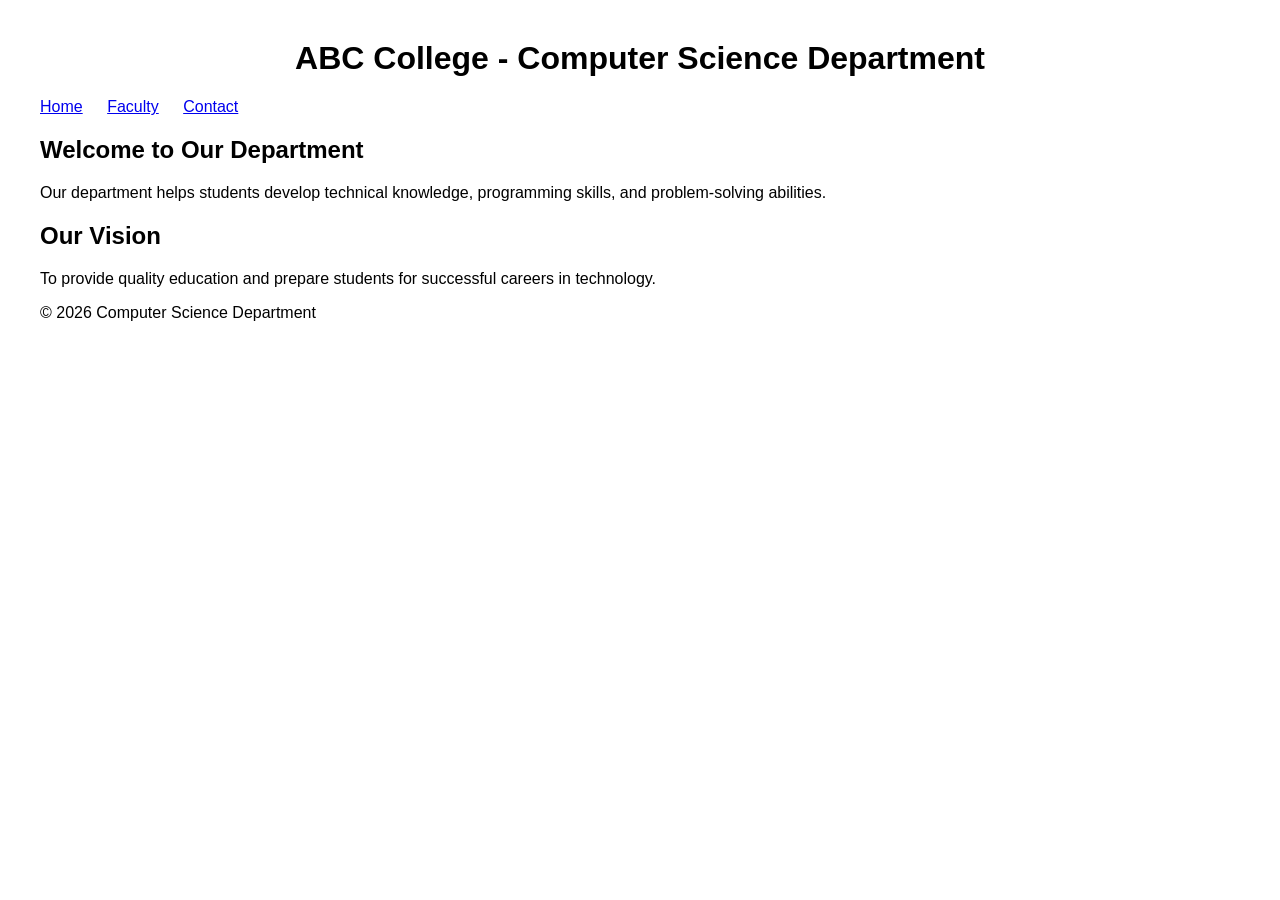
<file: index.html>
<!DOCTYPE html>
<html lang="en">
<head>
    <meta charset="UTF-8">
    <meta name="viewport" content="width=device-width, initial-scale=1.0">
    <title>College Department - Home</title>
    <link rel="stylesheet" href="style.css">
</head>
<body>
    <header>
        <h1>ABC College - Computer Science Department</h1>
    </header>

    <nav>
        <a href="index.html">Home</a>
        <a href="faculty.html">Faculty</a>
        <a href="contact.html">Contact</a>
    </nav>

    <main>
        <h2>Welcome to Our Department</h2>
        <p>
            Our department helps students develop technical knowledge,
            programming skills, and problem-solving abilities.
        </p>

        <h2>Our Vision</h2>
        <p>
            To provide quality education and prepare students for
            successful careers in technology.
        </p>
    </main>

    <footer>
        <p>&copy; 2026 Computer Science Department</p>
    </footer>
</body>
</html>
</file>
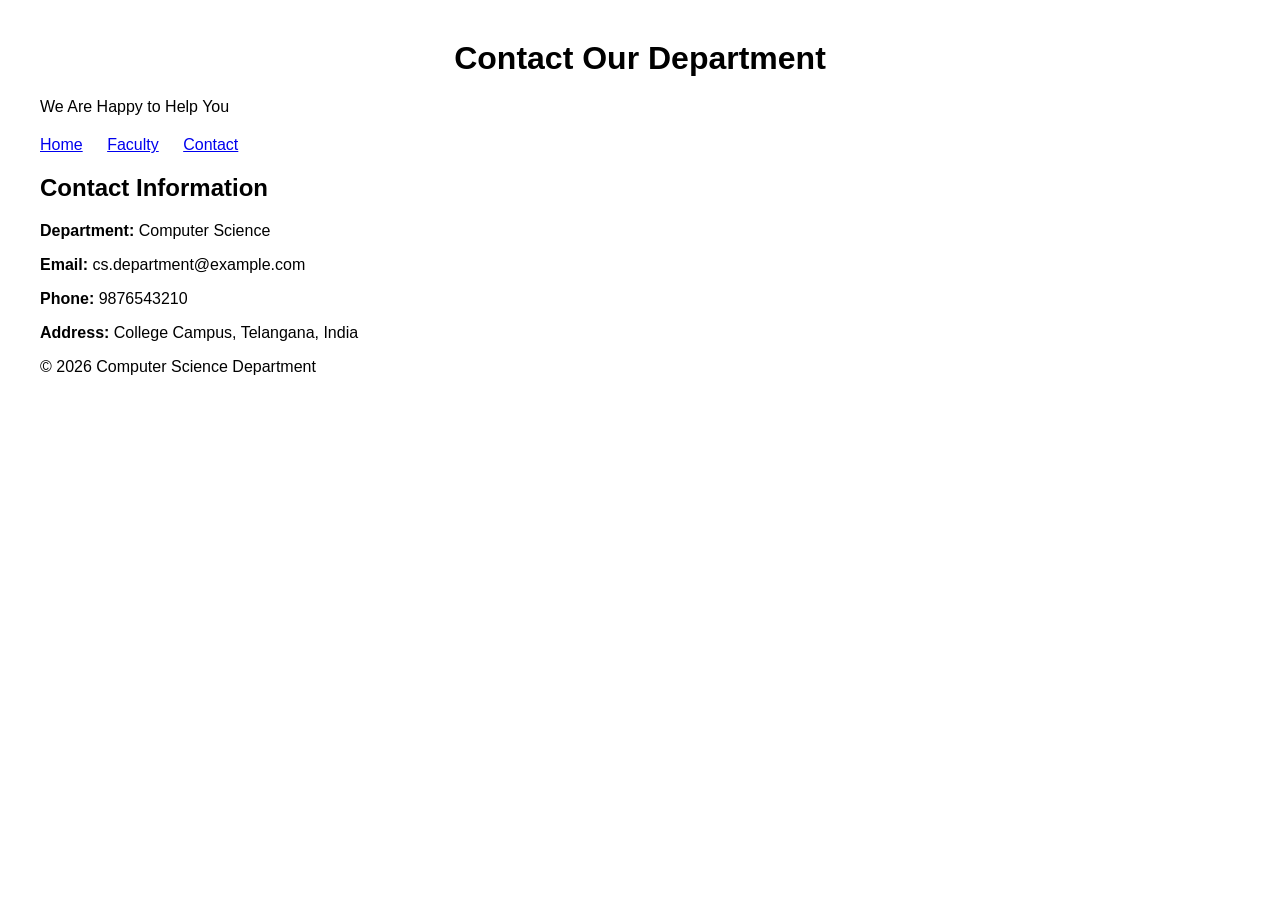
<file: contact.html>
<!DOCTYPE html>
<html lang="en">
<head>
    <meta charset="UTF-8">
    <meta name="viewport" content="width=device-width, initial-scale=1.0">
    <title>Contact Us</title>
    <link rel="stylesheet" href="style.css">
</head>
<body>
    <header>
        <h1>Contact Our Department</h1>
        <p>We Are Happy to Help You</p>
    </header>

    <nav>
        <a href="index.html">Home</a>
        <a href="faculty.html">Faculty</a>
        <a href="contact.html">Contact</a>
    </nav>

    <main>
        <h2>Contact Information</h2>
        <p><strong>Department:</strong> Computer Science</p>
        <p><strong>Email:</strong> cs.department@example.com</p>
        <p><strong>Phone:</strong> 9876543210</p>
        <p><strong>Address:</strong> College Campus, Telangana, India</p>
    </main>

    <footer>
        <p>&copy; 2026 Computer Science Department</p>
    </footer>
</body>
</html>
</file>
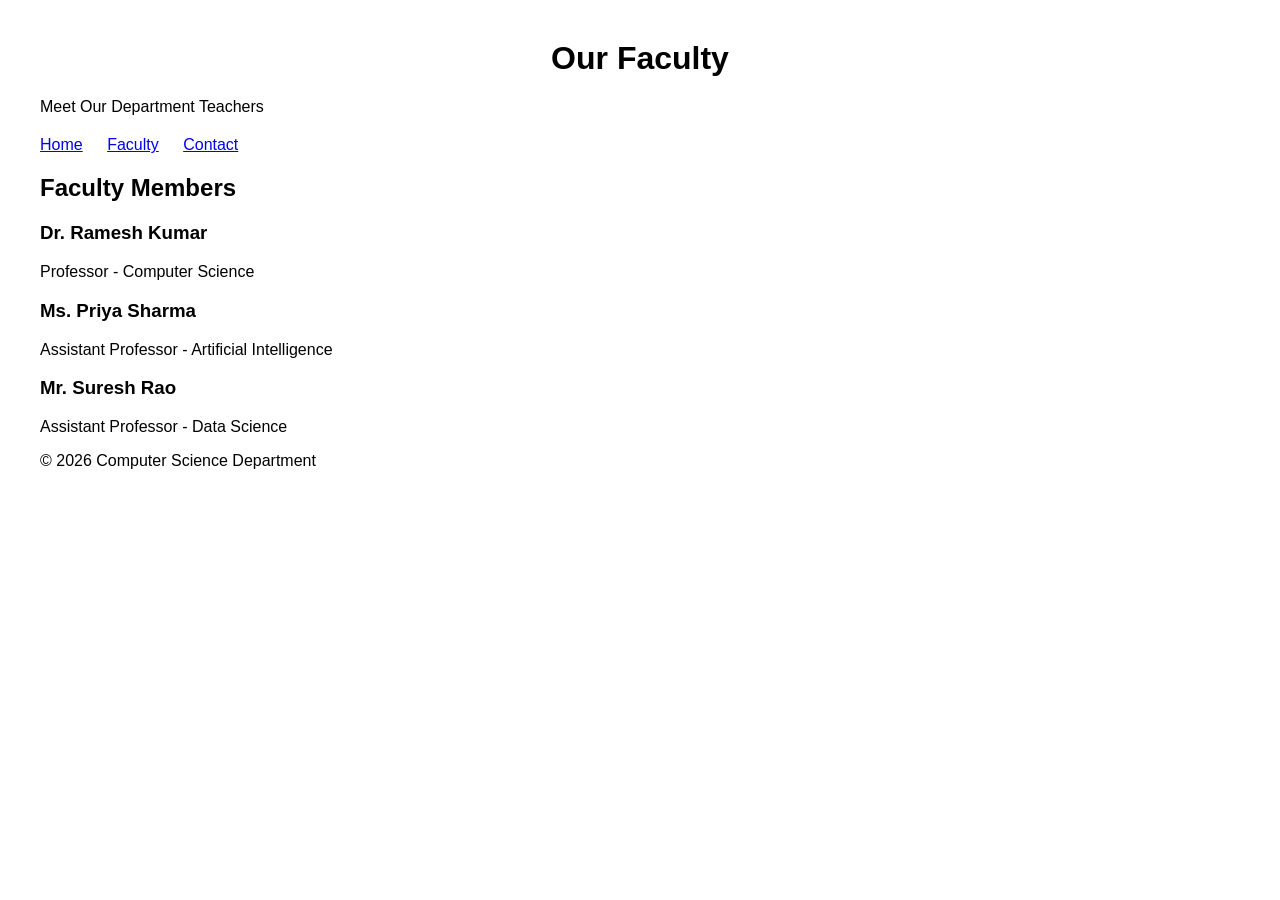
<file: faculty.html>
<!DOCTYPE html>
<html lang="en">
<head>
    <meta charset="UTF-8">
    <meta name="viewport" content="width=device-width, initial-scale=1.0">
    <title>Our Faculty</title>
    <link rel="stylesheet" href="style.css">
</head>
<body>
    <header>
        <h1>Our Faculty</h1>
        <p>Meet Our Department Teachers</p>
    </header>

    <nav>
        <a href="index.html">Home</a>
        <a href="faculty.html">Faculty</a>
        <a href="contact.html">Contact</a>
    </nav>

    <main>
        <h2>Faculty Members</h2>

        <section>
            <h3>Dr. Ramesh Kumar</h3>
            <p>Professor - Computer Science</p>
        </section>

        <section>
            <h3>Ms. Priya Sharma</h3>
            <p>Assistant Professor - Artificial Intelligence</p>
        </section>

        <section>
            <h3>Mr. Suresh Rao</h3>
            <p>Assistant Professor - Data Science</p>
        </section>
    </main>

    <footer>
        <p>&copy; 2026 Computer Science Department</p>
    </footer>
</body>
</html>
</file>
<file: style.css>
body {
    font-family: Arial, sans-serif;
    margin: 40px;
}

h1 {
    text-align: center;
}

nav {
    margin: 20px 0;
}

nav a {
    margin-right: 20px;
}

table {
    border-collapse: collapse;
}

th, td {
    padding: 10px;
}
</file>
